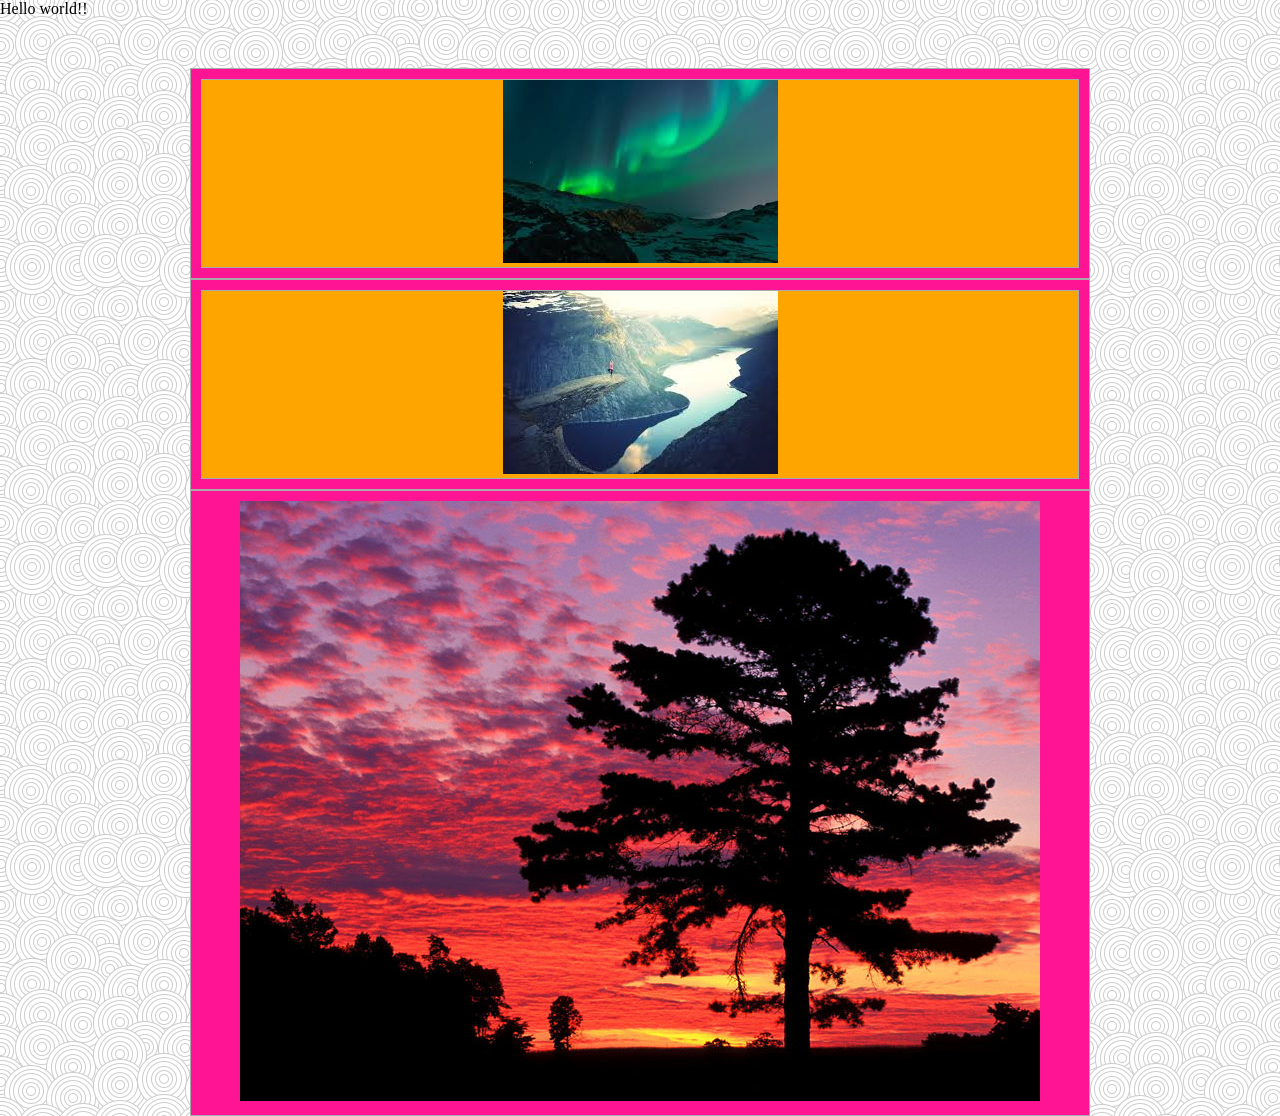
<file: Samanta Griskeviciute/hover.zoom/index.html>
<!DOCTYPE html>
<html lang="en">
<head>
  <link rel="stylesheet"href="style2.css"/>
</head>
<body>
Hello world!!
<div id="container">
    <article class="image-wrap">
        <div>

            <img src="../image/download.jpg" />
        </div>
    </article>

    <article class="image-wrap">
        <div>
            <img src="../image/download (1).jpg" />
        </div>
    </article>

    <article class="image-wrap">
        <img src="../image/image3.jpg"/>
    </article>


</div>
</body>
</html>
</file>
<file: Samanta Griskeviciute/hover.zoom/style2.css>
body{/*per visa ekrana paveiksliukas*/
    margin: 0px;
    padding: 0px;
    background-image:url("images/swirl_pattern.png");
}
#container{
    width: 900px;
    min-height: 500px;
    background: lime;
    border-radius: 10px;
    /* ilgoji versija
    margin-top: 0px;
    margin-right: auto;
    margin-bottom: 0px;
    margin-left: auto;*/
    margin:0px auto;/*trumpoji*/

    margin-top:50px;
}
.image-wrap{
    background: deeppink;
/*    margin: 10px;
    background: red;
    min-width: 200px;
    max-width: 200px;
    display: inline-block;/*images pasidaro kaip blokas*/

    overflow: hidden;
    border: 1px solid #aaaaaa;
    padding: 10px;
    min-width: 248px;
    min-width: 222px;
    text-align: center;*/

}

.image-wrap div{
    background: orange;
    position: relative;
    display: block;
    overflow: hidden;
    text-align: center;
    border: 1px solid #aaaaaa;
}
.image-wrap img{
    max-width: 100%;

}
.image-wrap img:hover{
    transform:scale(1.5);

}
</file>
